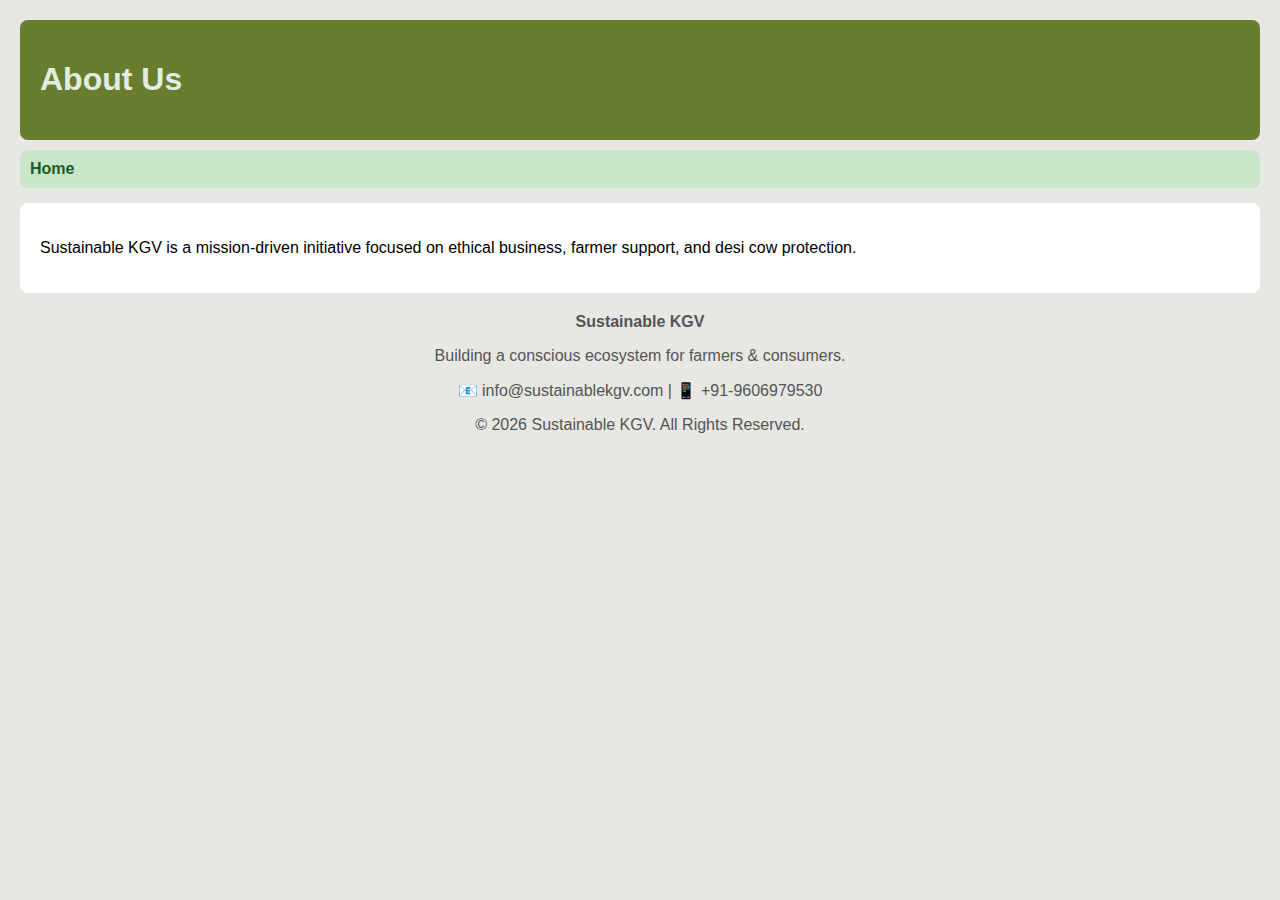
<file: about.html>
<!DOCTYPE html>
<html>
<head>
    <title>About Us - Sustainable KGV</title>
    <link rel="stylesheet" href="style.css">
</head>
<body>
     <div class="header">
       <h1>About Us</h1>
    </div>

    <div class="nav">
      <a href="index.html">Home</a>
    </div>

    <div class="content">
         <p>
        Sustainable KGV is a mission-driven initiative focused on
        ethical business, farmer support, and desi cow protection.
    </p>
    </div>

     <div class="footer">
    <p><strong>Sustainable KGV</strong></p>
    <p>Building a conscious ecosystem for farmers & consumers.</p>
    <p>
        📧 info@sustainablekgv.com |
        📱 +91-9606979530
    </p>
    <p>© 2026 Sustainable KGV. All Rights Reserved.</p>
    </div>
</body>
</html>
</file>
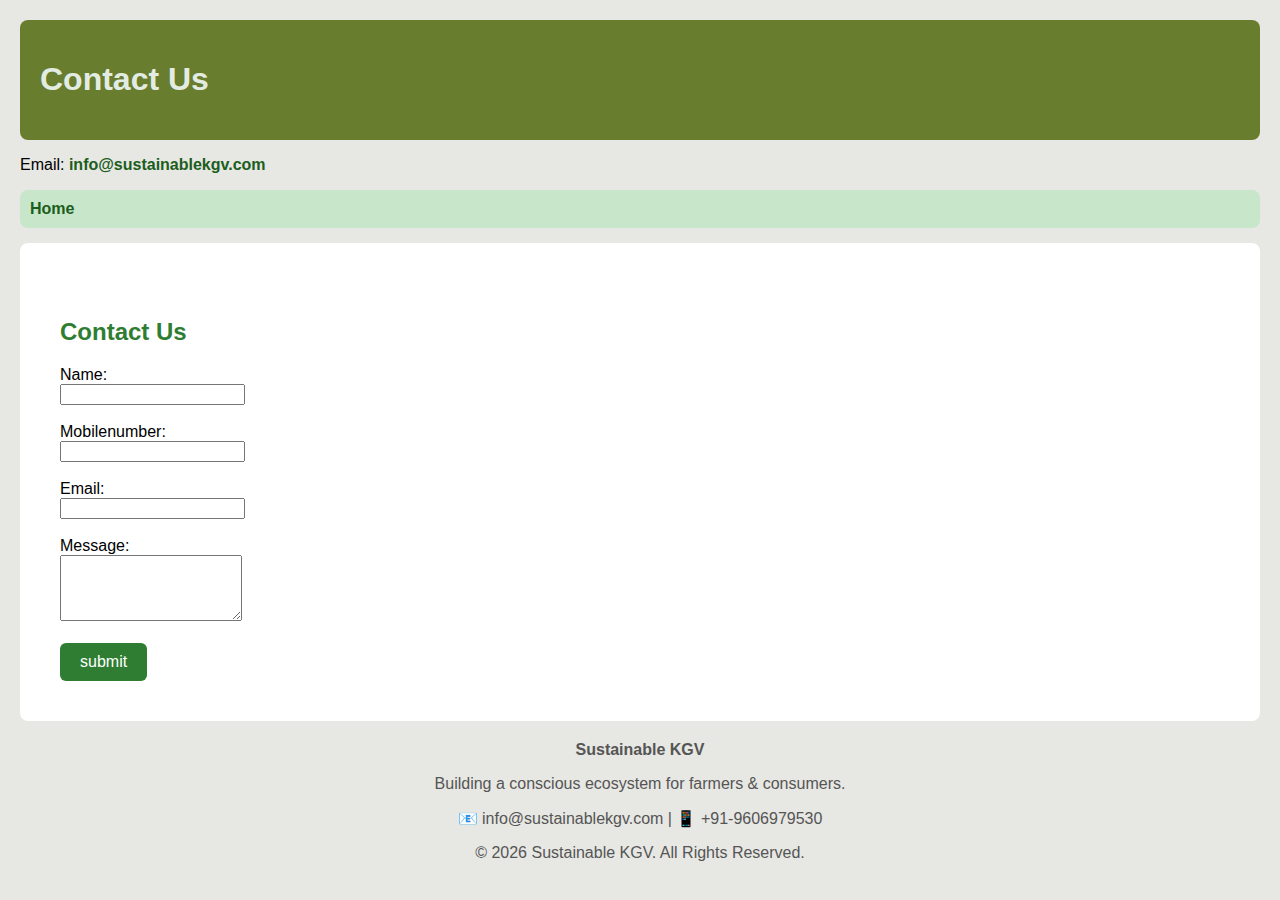
<file: contact.html>
<!DOCTYPE html>
<html>
<head>
    <title>Contact Us - Sustainable KGV</title>
    <link rel="stylesheet" href="style.css">
</head>
<body>
   
  
    <div class="header">
         <h1>Contact Us</h1>
    </div>
    <p>Email: <a href="mailto:info@sustainablekgv.com">
     info@sustainablekgv.com</a></p>

    <div class="nav">
         <a href="index.html">Home</a>

    </div>

    <div class="content">
        <div class="content">
     <h2>Contact Us</h2>

      <form onsubmit="submitForm(event)">
        <label>Name:</label><br>
        <input type="text" id="name" required><br><br>

        <label>Mobilenumber:</label><br>
        <input type="number" id="number" required><br><br> 

        <label>Email:</label><br>
        <input type="email" id="email" required><br><br>

        <label>Message:</label><br>
        <textarea id="message" rows="4" required></textarea><br><br>

        <button type="submit">submit</button>
       </form>
        </div>
    
    </div>

    <div class="footer">
    <p><strong>Sustainable KGV</strong></p>
    <p>Building a conscious ecosystem for farmers & consumers.</p>
    <p>
        📧 info@sustainablekgv.com |
        📱 +91-9606979530
    </p>
    <p>© 2026 Sustainable KGV. All Rights Reserved.</p>
    </div>

    <script src="script.js"></script>

</body>
</html>
</file>
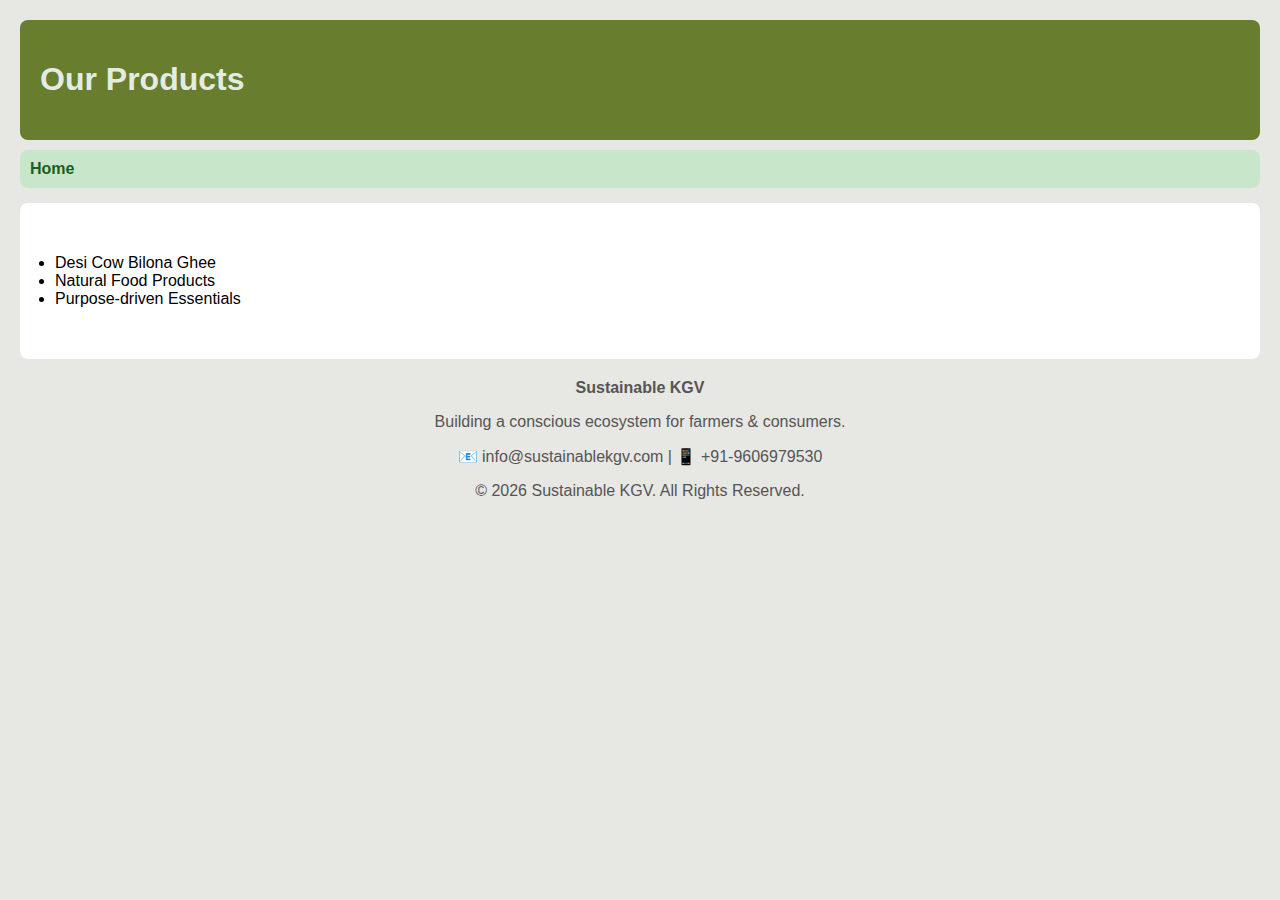
<file: products.html>
<!DOCTYPE html>
<html>
<head>
    <title>Products - Sustainable KGV</title>
    <link rel="stylesheet" href="style.css">
</head>
<body>

    

   
    <div class="header">
       <h1>Our Products</h1>
    </div>

    <div class="nav">
        <a href="index.html">Home</a>

    </div>

    <div class="content">
        
    <ul>
        <li>Desi Cow Bilona Ghee</li>
        <li>Natural Food Products</li>
        <li>Purpose-driven Essentials</li>
    </ul>
    </div>

     <div class="footer">
    <p><strong>Sustainable KGV</strong></p>
    <p>Building a conscious ecosystem for farmers & consumers.</p>
    <p>
        📧 info@sustainablekgv.com |
        📱 +91-9606979530
    </p>
    <p>© 2026 Sustainable KGV. All Rights Reserved.</p>
    </div>
</body>
</html>
</file>
<file: style.css>
body {
    font-family: Arial, sans-serif;
    background-color: #e7e7e3;
    margin: 20px;
}

h1 {
    color: #e3ece3;
}
h2 {
    color: #2e7d32;
}

a {
    text-decoration: none;
    color: #1b5e20;
    font-weight: bold;
    margin-right: 10px;
}

a:hover {
    color: #388e3c;
}

hr {
    margin: 20px 0;
}

ul {
    background: #ffffff;
    padding: 15px;
    border-radius: 8px;
}
.header {
    background-color: #687d2e;
    color: white;
    padding: 20px;
    border-radius: 8px;
}

.nav {
    background-color: #c8e6c9;
    padding: 10px;
    margin-top: 10px;
    border-radius: 8px;
}

.nav a {
    margin-right: 15px;
}

.content {
    background-color: white;
    padding: 20px;
    margin-top: 15px;
    border-radius: 8px;
}

.footer {
    margin-top: 20px;
    text-align: center;
    color: #555;
}
button {
    background-color: #2e7d32;
    color: white;
    padding: 10px 20px;
    border: none;
    border-radius: 6px;
    cursor: pointer;
    font-size: 16px;
}

button:hover {
    background-color: #1b5e20;
}
.hero {
    text-align: center;
    padding: 40px 20px;
    background-color: #e8f5e9;
    border-radius: 12px;
}

.hero h2 {
    font-size: 32px;
    margin-bottom: 10px;
}

.hero p {
    font-size: 18px;
    margin-bottom: 20px;
}
.product-card img {
    width: 30%;
    height: 540px;
    object-fit: cover;
    display: block;
    border-radius: 10px;
}


.mission-section {
    margin-top: 50px;
    text-align: center;
    padding: 30px;
    background-color: #f1f8e9;
    border-radius: 12px;
}

.values-section {
    margin-top: 40px;
}

.values-section h2 {
    text-align: center;
    margin-bottom: 20px;
}

.values {
    display: flex;
    gap: 20px;
    justify-content: center;
    flex-wrap: wrap;
}

.value-card {
    background-color: white;
    padding: 20px;
    width: 250px;
    border-radius: 12px;
    box-shadow: 0 2px 6px rgba(0,0,0,0.1);
    text-align: center;
}
</file>
